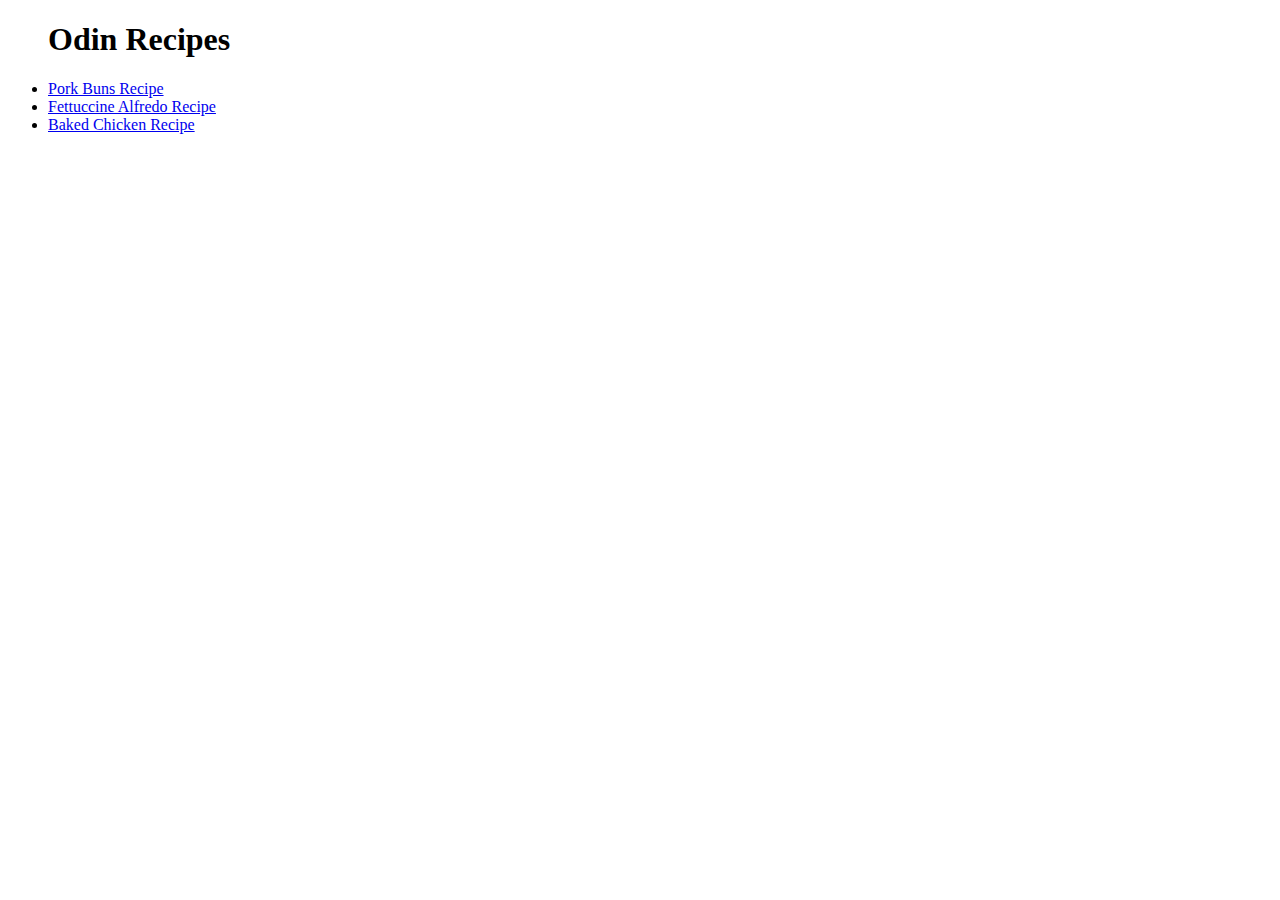
<file: index.html>
<!DOCTYPE html>
<html lang="en">
<head>
    <meta charset="UTF-8">
    <meta name="viewport" content="width=device-width, initial-scale=1.0">
    <title>Document</title>
</head>
<body>
    <ul>
    <h1>Odin Recipes</h1>
    <li><a href="recipes/porkbuns.html">Pork Buns Recipe</a></li>
    <li><a href="recipes/alfredo.html">Fettuccine Alfredo Recipe</a></li>
    <li><a href= "recipes/bakedchicken.html"> Baked Chicken Recipe</a></li>                                                
    </ul>
</body>
</html>
</file>
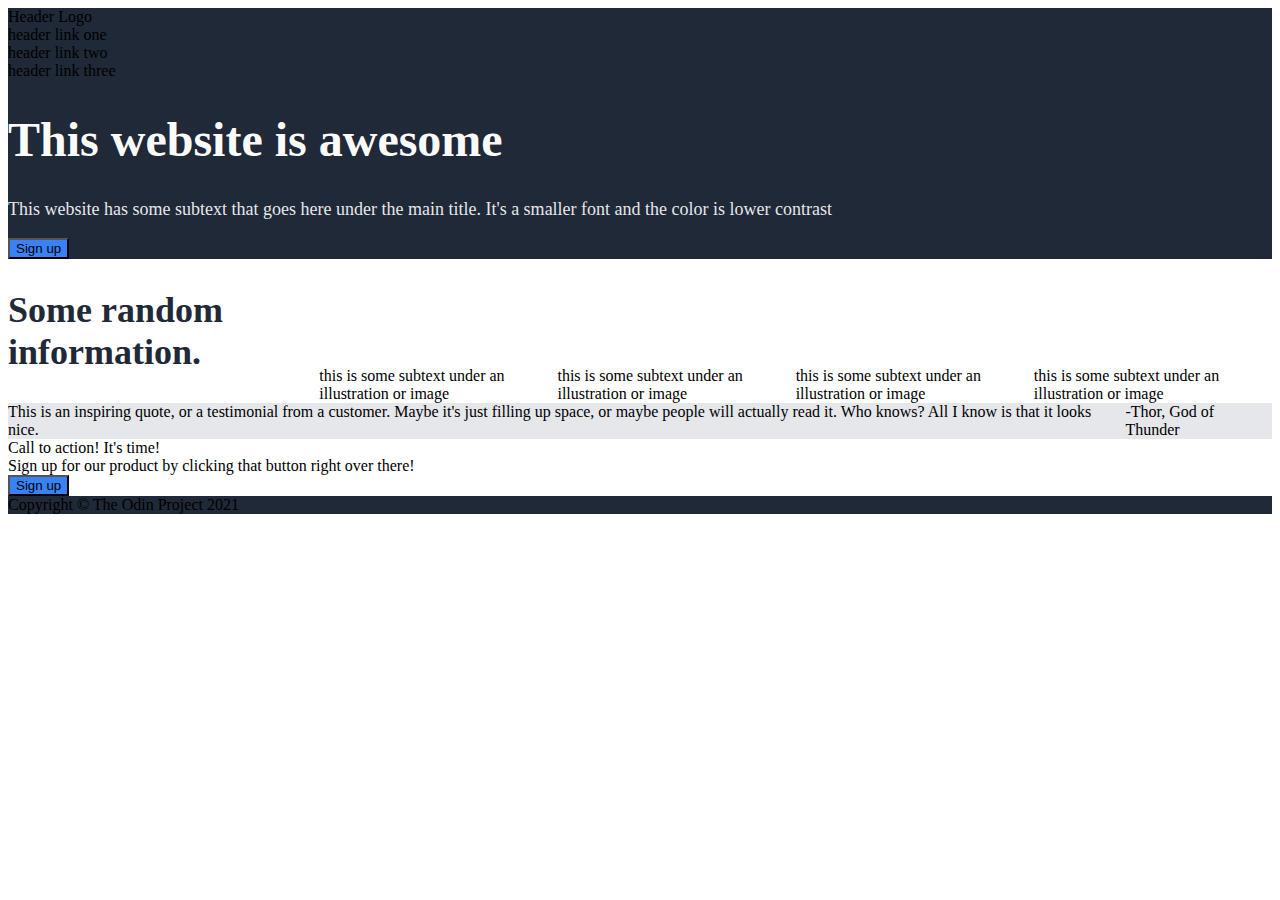
<file: css-project/index.html>
<!DOCTYPE html>
<html lang="en">
  <head>
    <meta charset="UTF-8">
    <meta http-equiv="X-UA-Compatible" content="IE=edge">
    <meta name="viewport" content="width=device-width, initial-scale=1.0">
    <title>CSS Project</title>
    <link rel="stylesheet" href="styles.css">
    </head>
    <body>
      <div class="first">
        <div>Header Logo</div>
        <div>header link one</div>
        <div>header link two</div>
        <div>header link three</div>
        <div class="hero-text">
          <h1>This website is awesome</h1>
          <p>This website has some subtext that goes here under the main title. It's a smaller font and the color is lower contrast</p>
          <button>Sign up</button>
        </div>
      </div>
      <div class="second">
        <h2>Some random information.</h2>
        <div class="container">
          <div class="card">this is some subtext under an illustration or image</div>
          <div class="card">this is some subtext under an illustration or image</div>
          <div class="card">this is some subtext under an illustration or image</div>
          <div class="card">this is some subtext under an illustration or image</div>
        </div>
      </div>

      <div class="third">
        <div>This is an inspiring quote, or a testimonial from a customer. Maybe it's just filling up space, or maybe people will actually read it. Who knows? All I know is that it looks nice.</div>
        <div>-Thor, God of Thunder</div>
      </div>
      <div class="fourth">
        <div>Call to action! It's time!</div>
        <div>Sign up for our product by clicking that button right over there!</div>
        <button>Sign up</button>
      </div>


















    <div class="footer">
      <div>Copyright © The Odin Project 2021</div>
    </div>




    </body>
</html>
</file>
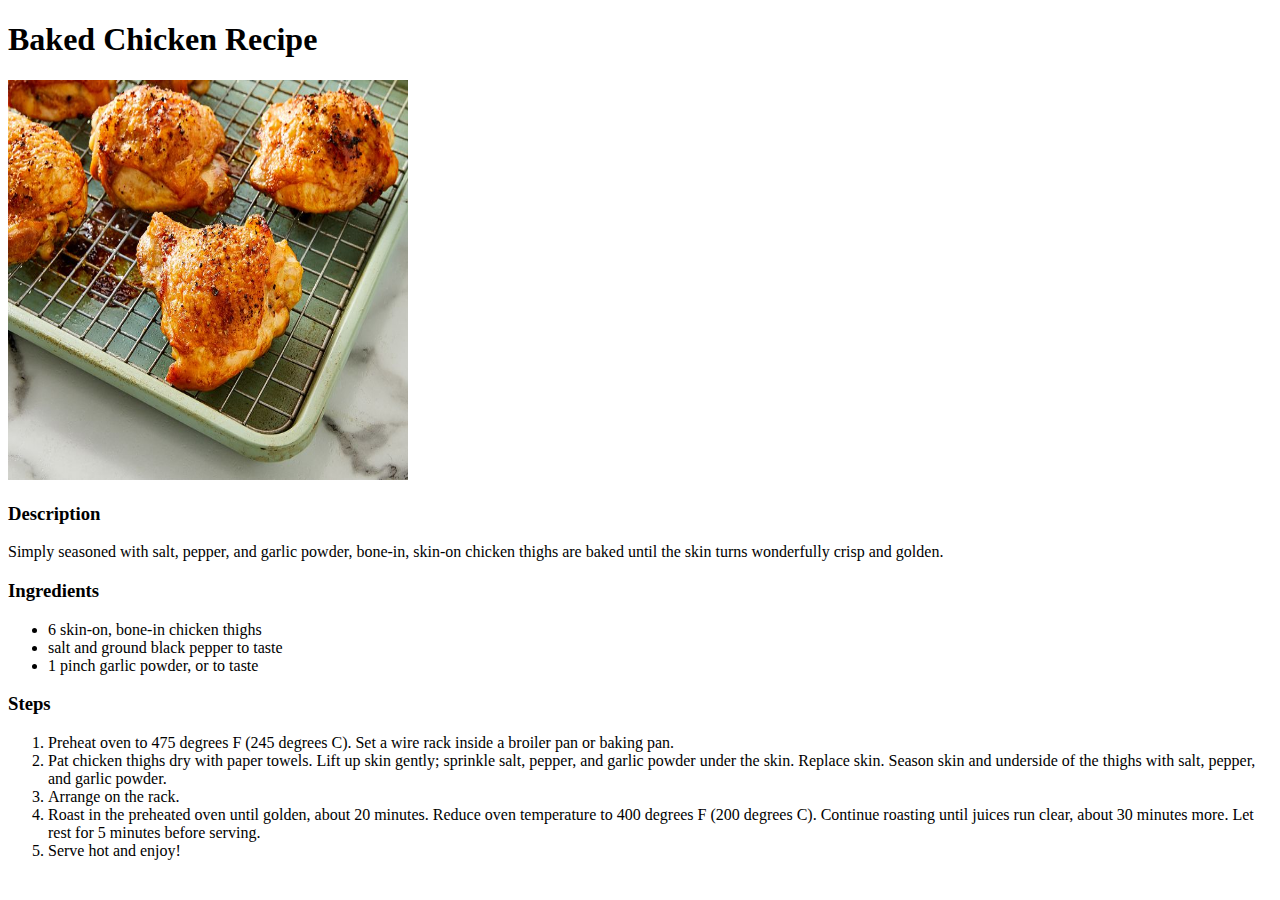
<file: recipes/bakedchicken.html>
<!DOCTYPE html>
<html lang="en">
<head>
    <meta charset="UTF-8">
    <meta name="viewport" content="width=device-width, initial-scale=1.0">
    <title>Document</title>
    <h1>Baked Chicken Recipe</h1>
    <img src = "../images/BakedChicken.jpg" alt = "A picture of crispy baked chicken." height = "400" width = "400" >
    <h3>Description</h3>
    <p1>Simply seasoned with salt, pepper, and garlic powder, 
        bone-in, skin-on chicken thighs are baked until the skin turns wonderfully crisp and golden.</p1>
    <h3>Ingredients</h3>
    <p1>
        <ul>
        <li>6 skin-on, bone-in chicken thighs</li>
        <li>salt and ground black pepper to taste</li>
        <lI>1 pinch garlic powder, or to taste</lI>
        </ul>
    </p1>
    <h3>Steps</h3>
    <ol>
        <li>Preheat oven to 475 degrees F (245 degrees C). Set a wire rack inside a broiler pan or baking pan.</li>
        <li>Pat chicken thighs dry with paper towels. Lift up skin gently; sprinkle salt, pepper, and garlic powder under the skin. Replace skin.
             Season skin and underside of the thighs with salt, pepper, and garlic powder.</li>
        <li>Arrange on the rack.</li>
        <li>Roast in the preheated oven until golden, about 20 minutes. Reduce oven temperature to 400 degrees F (200 degrees C).
             Continue roasting until juices run clear, about 30 minutes more. Let rest for 5 minutes before serving.</li>
        <li>Serve hot and enjoy!</li>



    </ol>
</head>
<body>
    
</body>
</html>
</file>
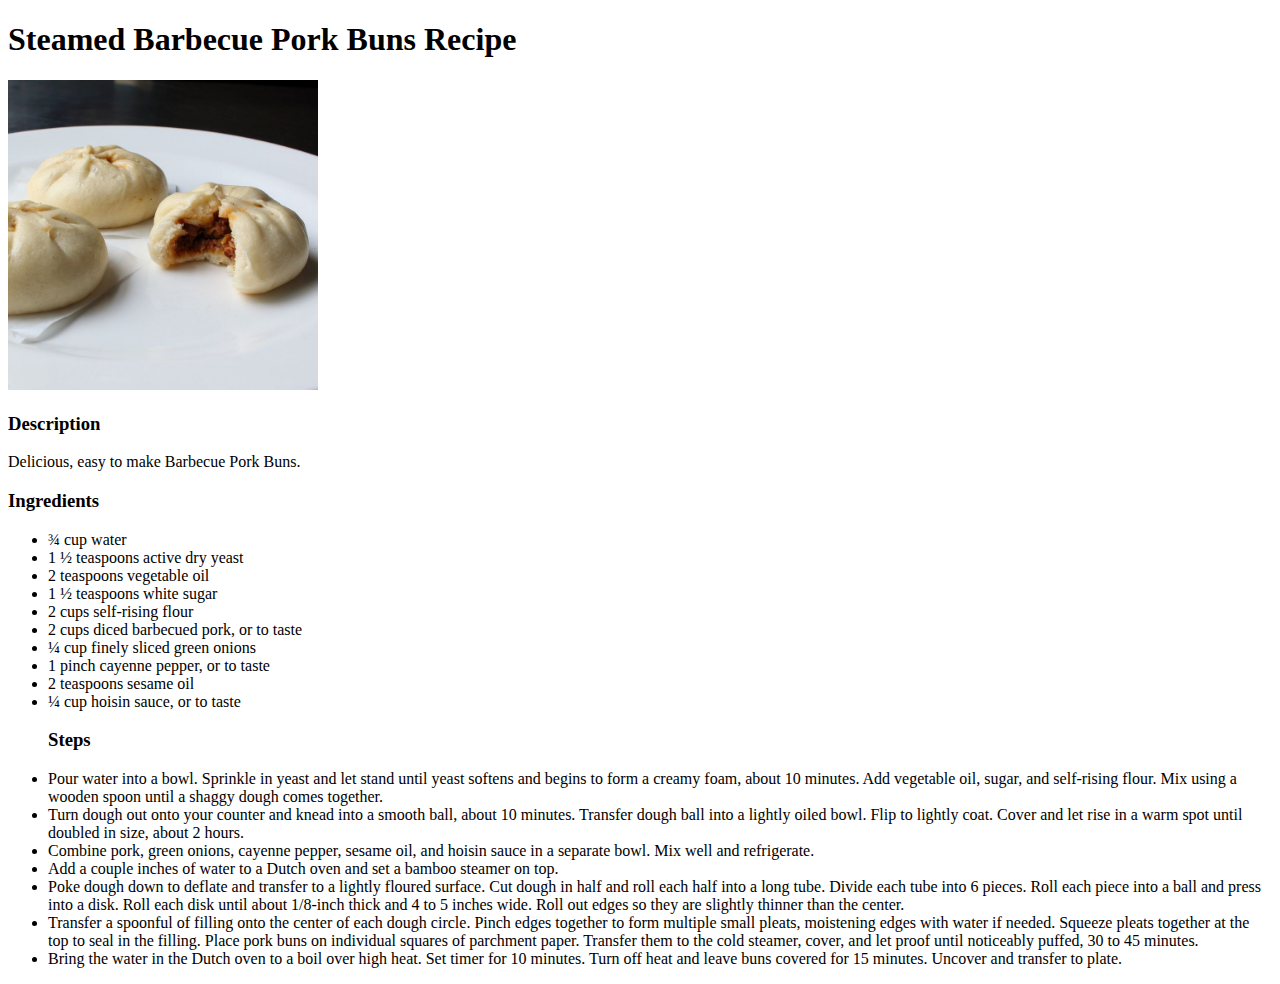
<file: recipes/porkbuns.html>
<!DOCTYPE html>
<html lang="en">
<head>
    <meta charset="UTF-8">
    <meta name="viewport" content="width=device-width, initial-scale=1.0">
    <title>Document</title>
</head>
<body>
    <h1>Steamed Barbecue Pork Buns Recipe</h1>
    <img src = "../images/porkbuns.jpg" alt = "A picture of steamed pork buns."
    height="310" width ="310">
    <h3>Description</h3>
    <p>Delicious, easy to make Barbecue Pork Buns.</p>
        <h3>Ingredients</h3>
        <ul>
        <li>¾ cup water</li>
        <li>1 ½ teaspoons active dry yeast</li>
        <li>2 teaspoons vegetable oil</li>   
        <li>1 ½ teaspoons white sugar</li>
        <li>2 cups self-rising flour</li>
        <li>2 cups diced barbecued pork, or to taste</li>
        <li>¼ cup finely sliced green onions</li>
        <li>1 pinch cayenne pepper, or to taste</li>
        <li>2 teaspoons sesame oil</li>
        <li>¼ cup hoisin sauce, or to taste</li>
        <h3>Steps</h3>
        <ol></ol>
        <li>Pour water into a bowl. 
            Sprinkle in yeast and let stand 
            until yeast softens and begins to form 
            a creamy foam, about 10 minutes. Add vegetable oil, sugar,
            and self-rising flour. Mix using a wooden spoon until a shaggy dough comes together.</li>
        <li>Turn dough out onto your counter and knead into a smooth ball, about 10 minutes. 
            Transfer dough ball into a lightly oiled bowl.  
            Flip to lightly coat. Cover and let rise in a warm spot until doubled in size, about 2 hours.</li>
        <li>Combine pork, green onions, cayenne pepper, sesame oil, and hoisin sauce in a separate bowl. Mix well and refrigerate.</li>
        <li>Add a couple inches of water to a Dutch oven and set a bamboo steamer on top.</li>
        <li>Poke dough down to deflate and transfer to a lightly floured surface. Cut dough in half and roll each half into a long tube. 
            Divide each tube into 6 pieces. Roll each piece into a ball and press into a disk. Roll each disk until about 1/8-inch thick and 
            4 to 5 inches wide. Roll out edges so they are slightly thinner than the center.</li>
        <li>Transfer a spoonful of filling onto the center of each dough circle. Pinch edges together to form multiple small pleats, moistening edges with water if needed. Squeeze pleats together at the top to seal in the filling. Place pork buns on individual squares of parchment paper. 
            Transfer them to the cold steamer, cover, and let proof until noticeably puffed, 30 to 45 minutes.</li>
        <li>Bring the water in the Dutch oven to a boil over high heat. Set timer for 10 minutes. 
            Turn off heat and leave buns covered for 15 minutes. Uncover and transfer to plate.
        </li>
        
        
</body>
</html>
</file>
<file: css-project/styles.css>
.first, .footer
{
    background-color: #1F2937;
}

h1
{
    font-size: 48px;
    color: #F9FAF9;
    font-weight: bolder;
}

p
{
    color: #E5E7EB;
    font-size: 18px;
}

button
{
    background-color: #3882F6;
}

h2
{
    font-size: 36px;
    font-weight: bolder;
    color: #1F2937;
}

.third
{
    background-color: #E5E7Eb;
    display: flex;
    justify-content: center;
}

.second
{
    display: flex;
    justify-content: center;
}

.container
{
    display: flex;
    justify-content: center;
    align-items: end;
}
</file>
